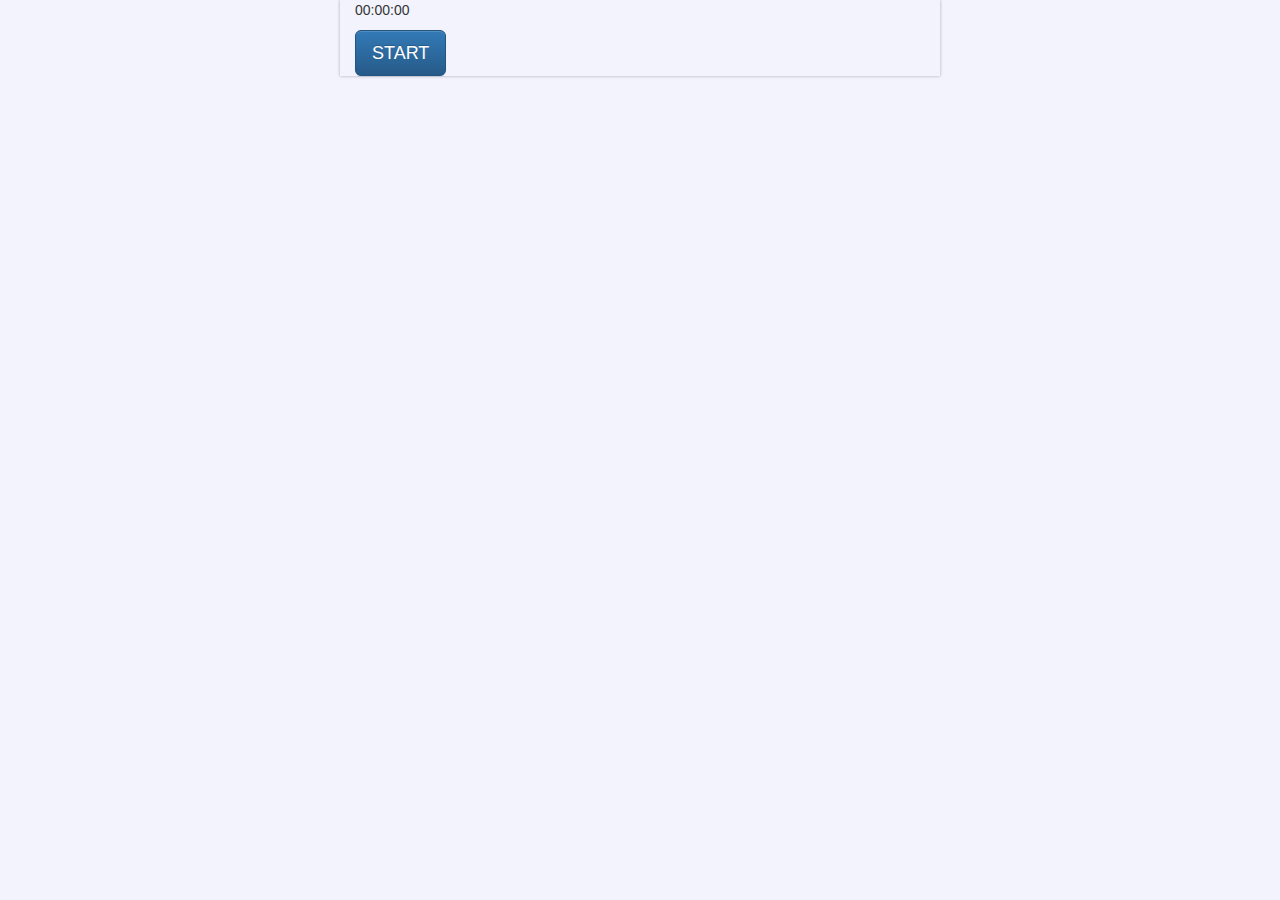
<file: index.html>
<!DOCTYPE html>

<head>
    <meta charset="UTF-8">
    <meta name="viewport" content="width=device-width, initial-scale=1.0">
    <title>TIMER</title>

    <!-- Latest compiled and minified CSS -->
    <link rel="stylesheet" href="https://stackpath.bootstrapcdn.com/bootstrap/3.4.1/css/bootstrap.min.css"
        integrity="sha384-HSMxcRTRxnN+Bdg0JdbxYKrThecOKuH5zCYotlSAcp1+c8xmyTe9GYg1l9a69psu" crossorigin="anonymous">

    <!-- Optional theme -->
    <link rel="stylesheet" href="https://stackpath.bootstrapcdn.com/bootstrap/3.4.1/css/bootstrap-theme.min.css"
        integrity="sha384-6pzBo3FDv/PJ8r2KRkGHifhEocL+1X2rVCTTkUfGk7/0pbek5mMa1upzvWbrUbOZ" crossorigin="anonymous">

    <link rel="stylesheet" href="css/style.css">

</head>

<body>
    <div class="container">
        <script>
            document.write(('<p id="timer">00:00:00</p>'))
        </script>

        <div>
            <button id="start_stop" class="btn btn-lg btn-primary">START</button>
        </div>
    </div>

    <script>
        document.getElementById('start_stop').addEventListener('click',
            function () {
                var start = new Date();

                document.getElementById('timer').innerHTML =start.getTime();


                setInterval(goTimer, 10);

            });

        var goTimer = function () {

            var now = new Date();
//            document.getElementById('timer').innerHTML = now.getTime();
        }
    </script>
</body>

</html>
</file>
<file: css/style.css>
body{
    margin: 0;
    padding: 0;
    background-color: rgba(26, 55, 229, 0.06);
}

.container{
    max-width: 600px;
    margin: 0 auto;
    box-shadow: 0px 0px 3px rgba(0,0,0,.3);
}

img{
    width: 100%;
    margin: 0;
    vertical-align: top;
}

header{
    background-color: #007acc;
    color:  #fff;
    width: 100%;
}

header h1{
    margin: 0;
    font-size: 25px;
    padding: 5px;
    text-align: center;
    font-family: 'Open Sans Condensed' sans-serif;
}
</file>
